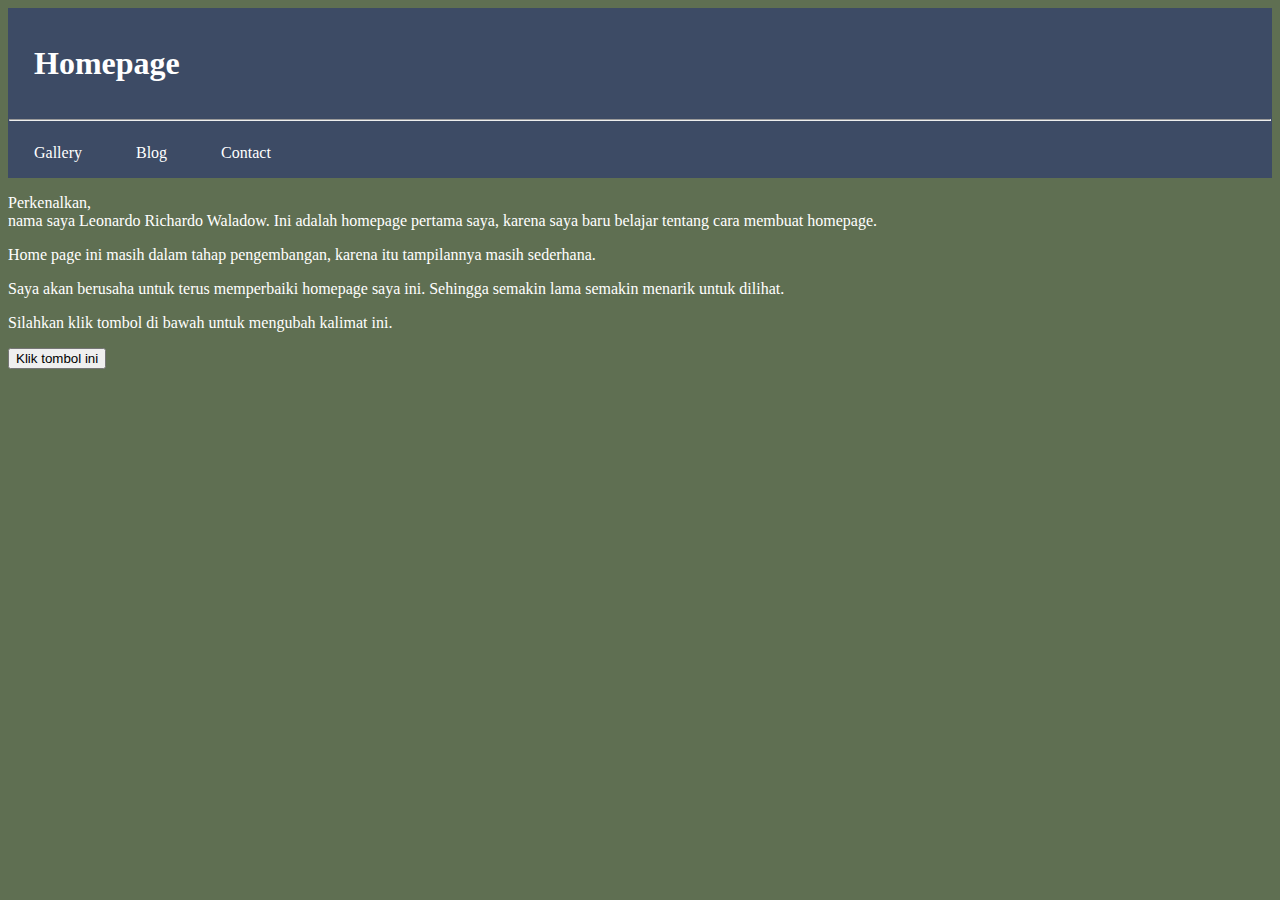
<file: index.html>
<!--[TUGAS] Project.02-CSS-->
<!--HOMEPAGE-->
<html>
  <head>
    <title>Homepage</title>
    <link rel="stylesheet" href="styles.css">
  </head>
  <body>

    <div class="element">
      <div class="element1">
    <h1>
    <HN=10> <a href="index.html">Homepage</a></HN=10>
    </h1>
    <hr />

    <a href="gallery.html">Gallery</a>
    <a href="blog.html">Blog</a>
    <a href="contact.html">Contact</a>
        </div>
    </div>

    <p>
      Perkenalkan, 
      <br>
      nama saya Leonardo Richardo Waladow. Ini adalah homepage pertama saya, karena saya baru belajar tentang cara membuat homepage.
    </p> 
    <p>
      Home page ini masih dalam tahap pengembangan, karena itu tampilannya masih sederhana.
    </p> 
    <p>
      Saya akan berusaha untuk terus memperbaiki homepage saya ini. Sehingga semakin lama semakin menarik untuk dilihat.
    </p> 

    <script src="script.js"></script>
    
    <p id="contoh">Silahkan klik tombol di bawah untuk mengubah kalimat ini.</p>
    
    <button type="button" onclick="myFunction()">Klik tombol ini</button>
  
  </body>
</html>
</file>
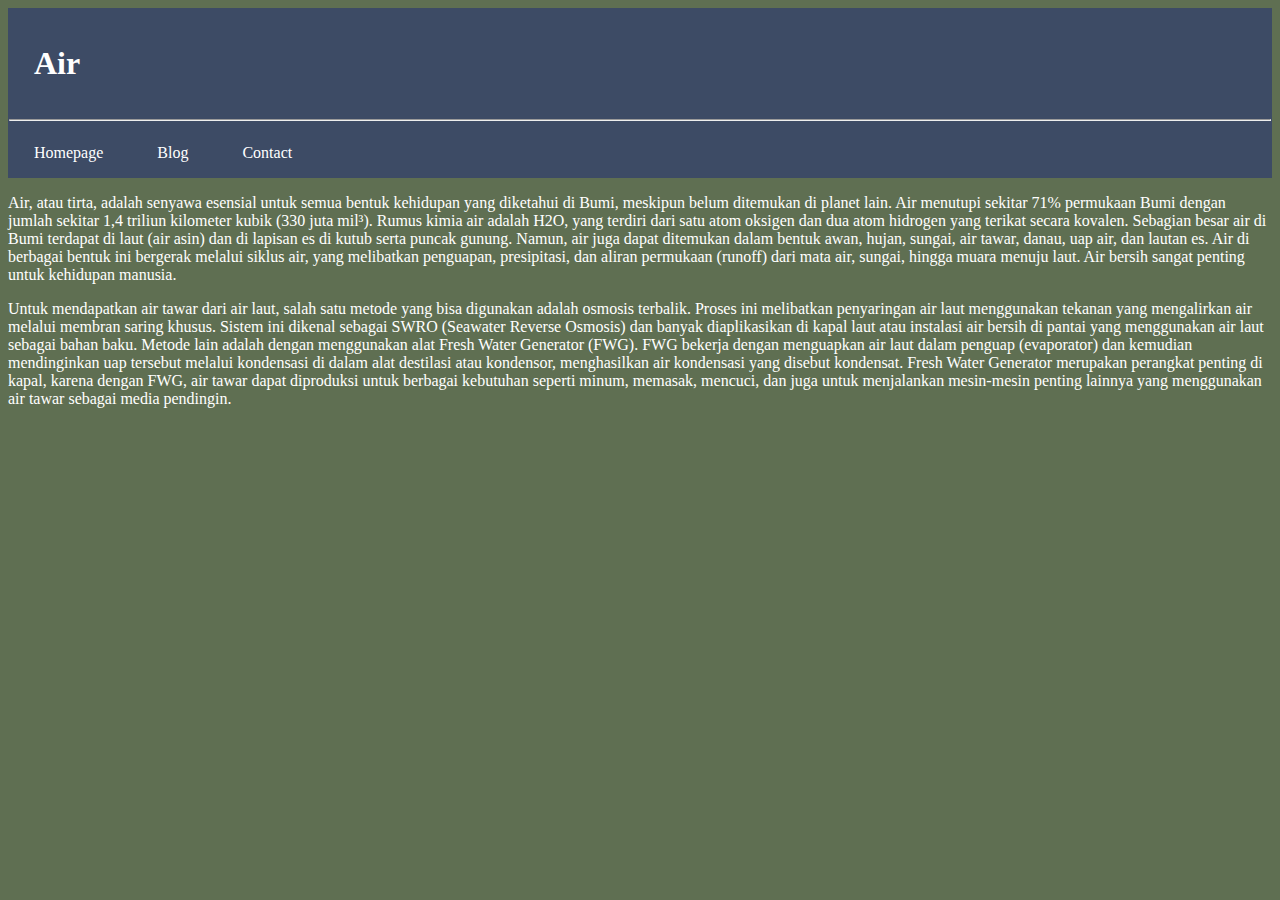
<file: air.html>
<!--[TUGAS] Project.01-HTML-->
<!--Gallery-->
<html>
    <head>
    <title>Air</title>
    <link rel="stylesheet" href="styles.css">
  </head>

  <body>

    <div class="element">
      <div class="element1">
    <h1>
    <HN=10> <a href="air.html">Air</a></HN=10>
    </h1>
    <hr />

    <a href="index.html">Homepage</a>
    <a href="blog.html">Blog</a>
    <a href="contact.html">Contact</a>
        </div>
    </div>

    <p>
      Air, atau tirta, adalah senyawa esensial untuk semua bentuk kehidupan yang diketahui di Bumi, meskipun belum ditemukan di planet lain. Air menutupi sekitar 71% permukaan Bumi dengan jumlah sekitar 1,4 triliun kilometer kubik (330 juta mil³). Rumus kimia air adalah H2O, yang terdiri dari satu atom oksigen dan dua atom hidrogen yang terikat secara kovalen. Sebagian besar air di Bumi terdapat di laut (air asin) dan di lapisan es di kutub serta puncak gunung. Namun, air juga dapat ditemukan dalam bentuk awan, hujan, sungai, air tawar, danau, uap air, dan lautan es. Air di berbagai bentuk ini bergerak melalui siklus air, yang melibatkan penguapan, presipitasi, dan aliran permukaan (runoff) dari mata air, sungai, hingga muara menuju laut. Air bersih sangat penting untuk kehidupan manusia.
    </p>

       <p>
         Untuk mendapatkan air tawar dari air laut, salah satu metode yang bisa digunakan adalah osmosis terbalik. Proses ini melibatkan penyaringan air laut menggunakan tekanan yang mengalirkan air melalui membran saring khusus. Sistem ini dikenal sebagai SWRO (Seawater Reverse Osmosis) dan banyak diaplikasikan di kapal laut atau instalasi air bersih di pantai yang menggunakan air laut sebagai bahan baku.
         Metode lain adalah dengan menggunakan alat Fresh Water Generator (FWG). FWG bekerja dengan menguapkan air laut dalam penguap (evaporator) dan kemudian mendinginkan uap tersebut melalui kondensasi di dalam alat destilasi atau kondensor, menghasilkan air kondensasi yang disebut kondensat. Fresh Water Generator merupakan perangkat penting di kapal, karena dengan FWG, air tawar dapat diproduksi untuk berbagai kebutuhan seperti minum, memasak, mencuci, dan juga untuk menjalankan mesin-mesin penting lainnya yang menggunakan air tawar sebagai media pendingin.
       </p>



  </body>
</html>
</file>
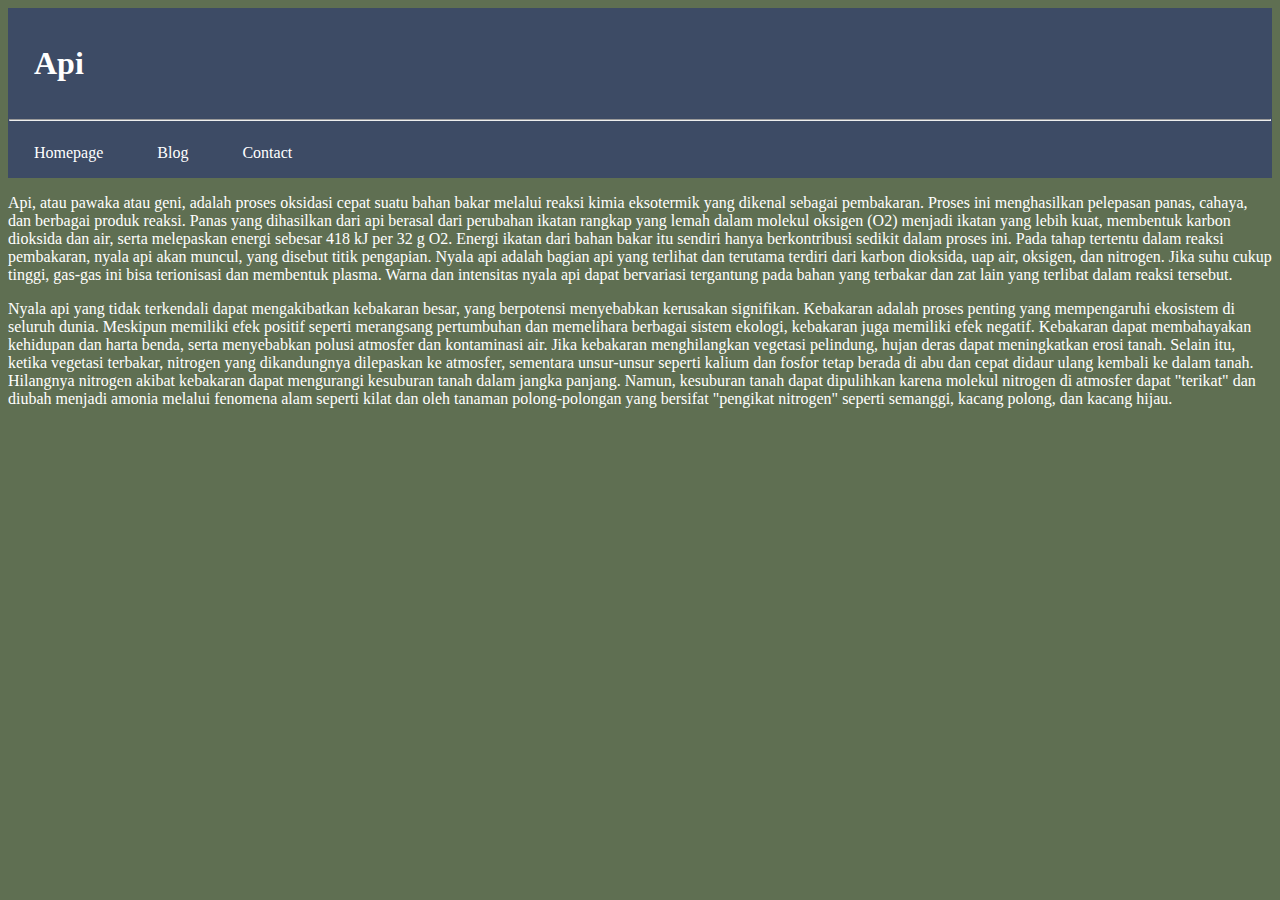
<file: api.html>
<!--[TUGAS] Project.01-HTML-->
<!--Gallery-->
<html>
    <head>
    <title>Api</title>
    <link rel="stylesheet" href="styles.css">
  </head>

  <body>

    <div class="element">
      <div class="element1">
    <h1>
    <HN=10> <a href="api.html">Api</a></HN=10>
    </h1>
    <hr />

    <a href="index.html">Homepage</a>
    <a href="blog.html">Blog</a>
    <a href="contact.html">Contact</a>
        </div>
    </div>

    <p>
      Api, atau pawaka atau geni, adalah proses oksidasi cepat suatu bahan bakar melalui reaksi kimia eksotermik yang dikenal sebagai pembakaran. Proses ini menghasilkan pelepasan panas, cahaya, dan berbagai produk reaksi. Panas yang dihasilkan dari api berasal dari perubahan ikatan rangkap yang lemah dalam molekul oksigen (O2) menjadi ikatan yang lebih kuat, membentuk karbon dioksida dan air, serta melepaskan energi sebesar 418 kJ per 32 g O2. Energi ikatan dari bahan bakar itu sendiri hanya berkontribusi sedikit dalam proses ini.

      Pada tahap tertentu dalam reaksi pembakaran, nyala api akan muncul, yang disebut titik pengapian. Nyala api adalah bagian api yang terlihat dan terutama terdiri dari karbon dioksida, uap air, oksigen, dan nitrogen. Jika suhu cukup tinggi, gas-gas ini bisa terionisasi dan membentuk plasma. Warna dan intensitas nyala api dapat bervariasi tergantung pada bahan yang terbakar dan zat lain yang terlibat dalam reaksi tersebut.
    </p>

       <p>
         Nyala api yang tidak terkendali dapat mengakibatkan kebakaran besar, yang berpotensi menyebabkan kerusakan signifikan. Kebakaran adalah proses penting yang mempengaruhi ekosistem di seluruh dunia. Meskipun memiliki efek positif seperti merangsang pertumbuhan dan memelihara berbagai sistem ekologi, kebakaran juga memiliki efek negatif. Kebakaran dapat membahayakan kehidupan dan harta benda, serta menyebabkan polusi atmosfer dan kontaminasi air.

         Jika kebakaran menghilangkan vegetasi pelindung, hujan deras dapat meningkatkan erosi tanah. Selain itu, ketika vegetasi terbakar, nitrogen yang dikandungnya dilepaskan ke atmosfer, sementara unsur-unsur seperti kalium dan fosfor tetap berada di abu dan cepat didaur ulang kembali ke dalam tanah. Hilangnya nitrogen akibat kebakaran dapat mengurangi kesuburan tanah dalam jangka panjang. Namun, kesuburan tanah dapat dipulihkan karena molekul nitrogen di atmosfer dapat "terikat" dan diubah menjadi amonia melalui fenomena alam seperti kilat dan oleh tanaman polong-polongan yang bersifat "pengikat nitrogen" seperti semanggi, kacang polong, dan kacang hijau.
       </p>



  </body>
</html>
</file>
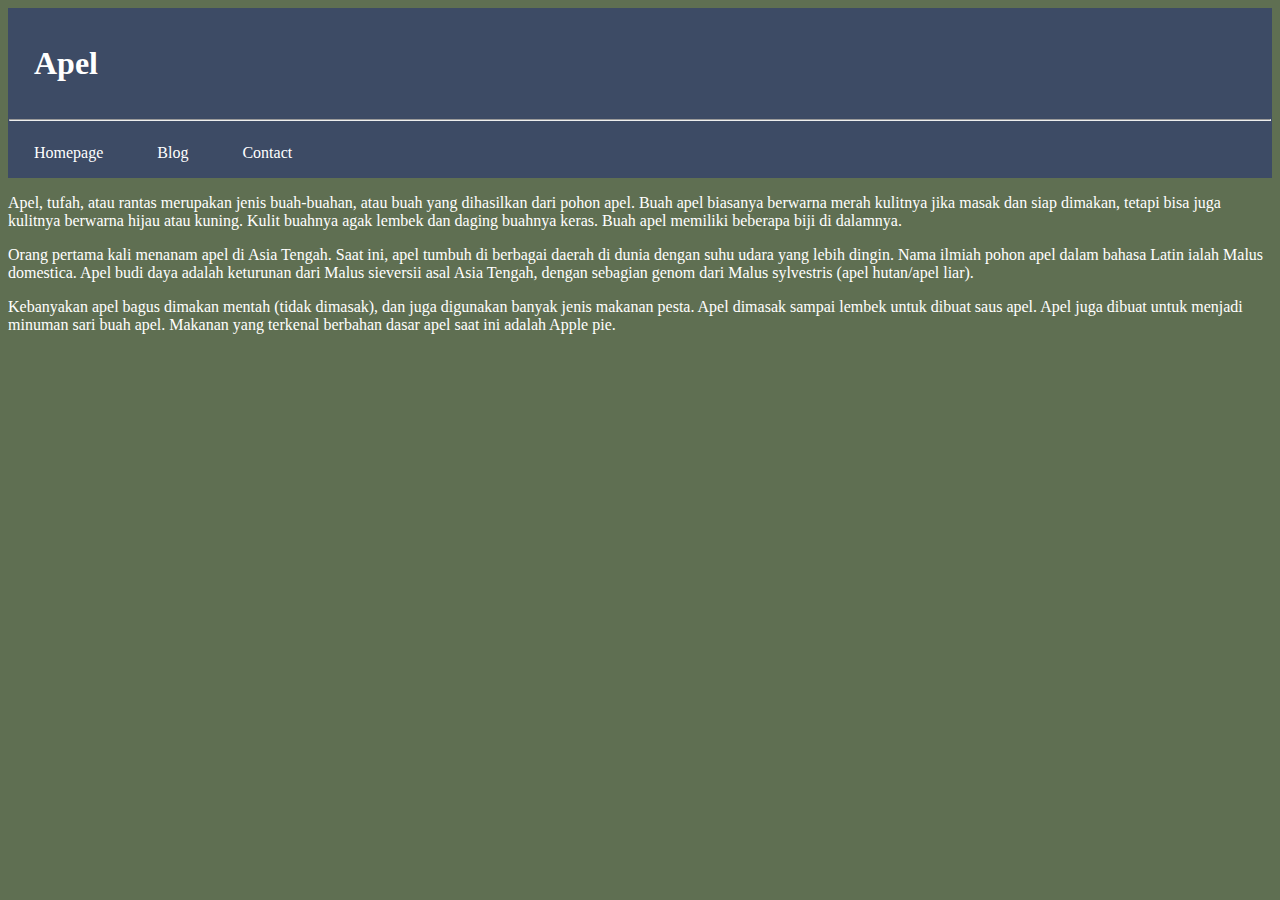
<file: apple.html>
<!--[TUGAS] Project.01-HTML-->
<!--Gallery-->
<html>
    <head>
    <title>Apel</title>
    <link rel="stylesheet" href="styles.css">
  </head>

  <body>

    <div class="element">
      <div class="element1">
    <h1>
    <HN=10> <a href="apple.html">Apel</a></HN=10>
    </h1>
    <hr />

    <a href="index.html">Homepage</a>
    <a href="blog.html">Blog</a>
    <a href="contact.html">Contact</a>
        </div>
    </div>

    <p>
         Apel, tufah, atau rantas merupakan jenis buah-buahan, atau buah yang dihasilkan dari pohon apel. Buah apel biasanya berwarna merah kulitnya jika masak dan siap dimakan, tetapi bisa juga kulitnya berwarna hijau atau kuning. Kulit buahnya agak lembek dan daging buahnya keras. Buah apel memiliki beberapa biji di dalamnya.
    </p>

       <p>
         Orang pertama kali menanam apel di Asia Tengah. Saat ini, apel tumbuh di berbagai daerah di dunia dengan suhu udara yang lebih dingin. Nama ilmiah pohon apel dalam bahasa Latin ialah Malus domestica. Apel budi daya adalah keturunan dari Malus sieversii asal Asia Tengah, dengan sebagian genom dari Malus sylvestris (apel hutan/apel liar).
       </p>

       <p>
         Kebanyakan apel bagus dimakan mentah (tidak dimasak), dan juga digunakan banyak jenis makanan pesta. Apel dimasak sampai lembek untuk dibuat saus apel. Apel juga dibuat untuk menjadi minuman sari buah apel. Makanan yang terkenal berbahan dasar apel saat ini adalah Apple pie.
    </P>

  

  </body>
</html>
</file>
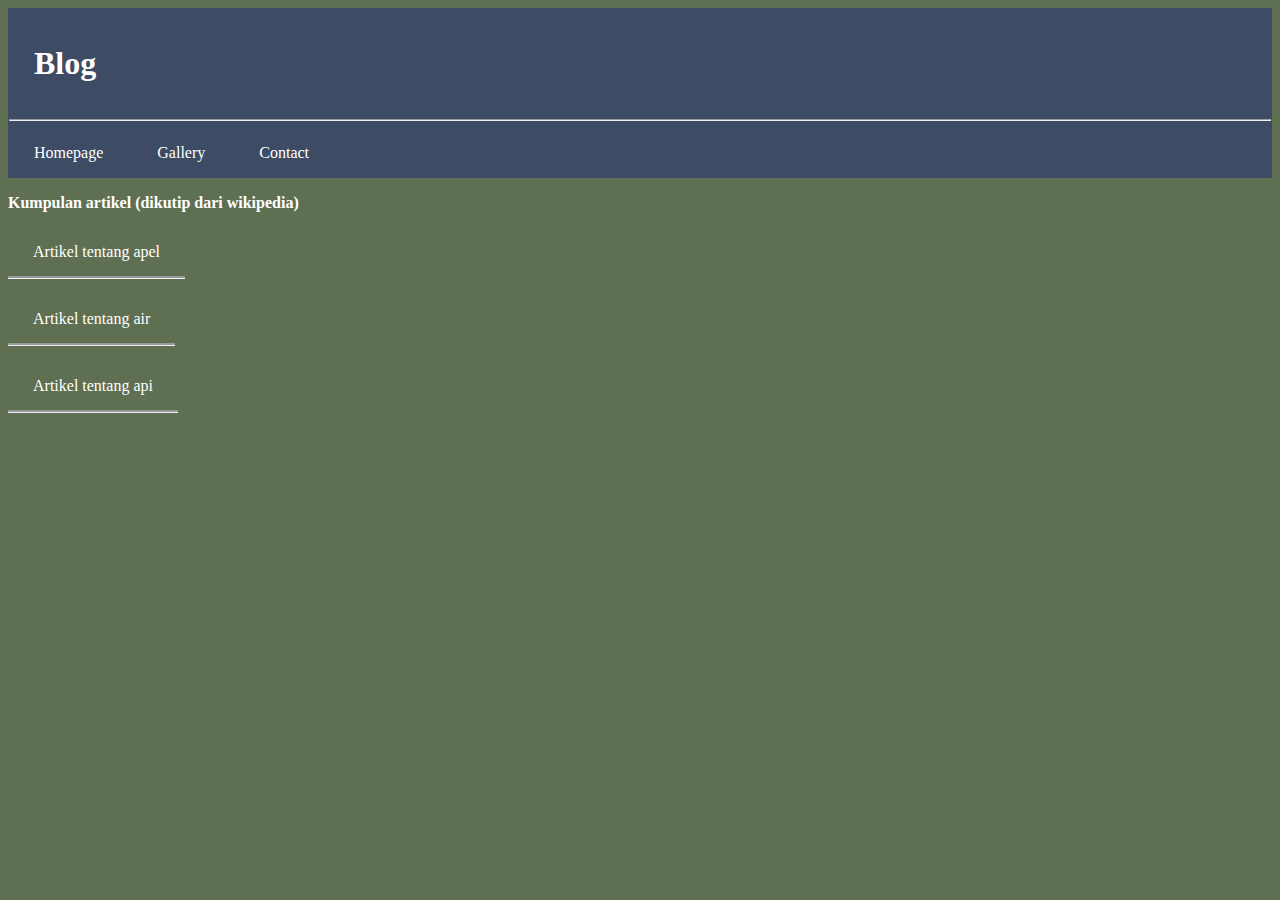
<file: blog.html>
<!--[TUGAS] Project.01-HTML-->
<!--Blog-->
<html>
   <head>
    <title>Blog</title>
    <link rel="stylesheet" href="styles.css">
  </head>

  <body>
    <div class="element">
      <div class="element1">
    <h1>
    <HN=10> <a href="blog.html">Blog</a></HN=10>
    </h1>
    <hr />

    <a href="index.html">Homepage</a>
    <a href="gallery.html">Gallery</a>
    <a href="contact.html">Contact</a>
        </div>
    </div>

    <p>
      <b>Kumpulan artikel (dikutip dari wikipedia)</b>
    </P>

    <div class="element2">
    <p> 
      <a href="apple.html"> Artikel tentang apel </a>
      </P>
    <p> <a href="air.html">Artikel tentang air</a>
      </P>
    <p> <a href="api.html">Artikel tentang api</a>
      </P>
    </div>

  </body>
</html>
</file>
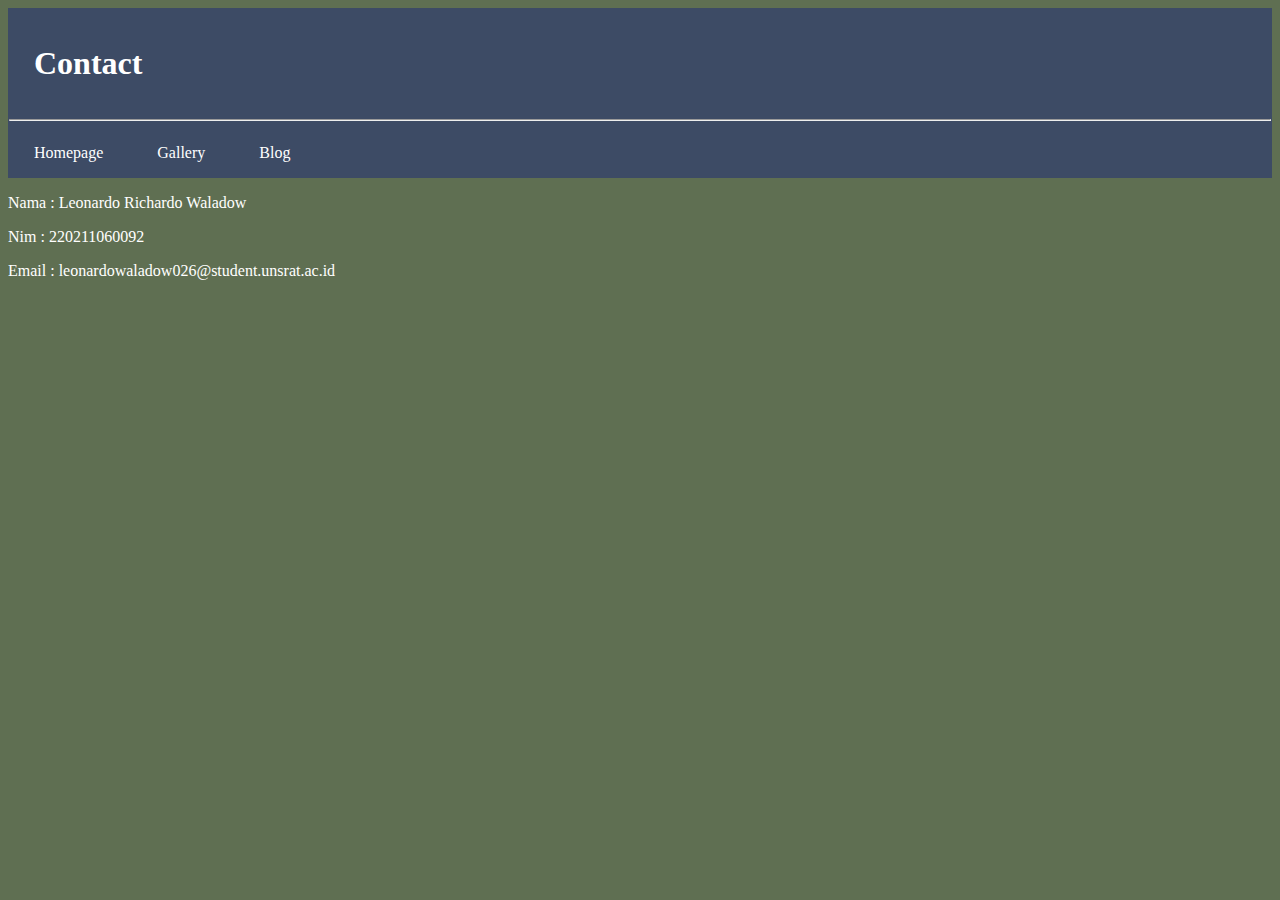
<file: contact.html>
<!--[TUGAS] Project.02-CSS-->
<!--Contact-->
<html>
   <head>
    <title>Contact</title>
    <link rel="stylesheet" href="styles.css">
  </head>

  <body>

    <div class="element">
      <div class="element1">
      <h1>
      <HN=10> <a href="contact.html">Contact</a></HN=10>
      </h1>
      <hr />

    <a href="index.html">Homepage</a>
    <a href="gallery.html">Gallery</a>
    <a href="blog.html">Blog</a>
        </div>
    </div>

    <p>Nama : Leonardo Richardo Waladow
      </p>
    <p>Nim : 220211060092
      </p>
    <p>Email : leonardowaladow026@student.unsrat.ac.id
      </p>

  </body>
</html>
</file>
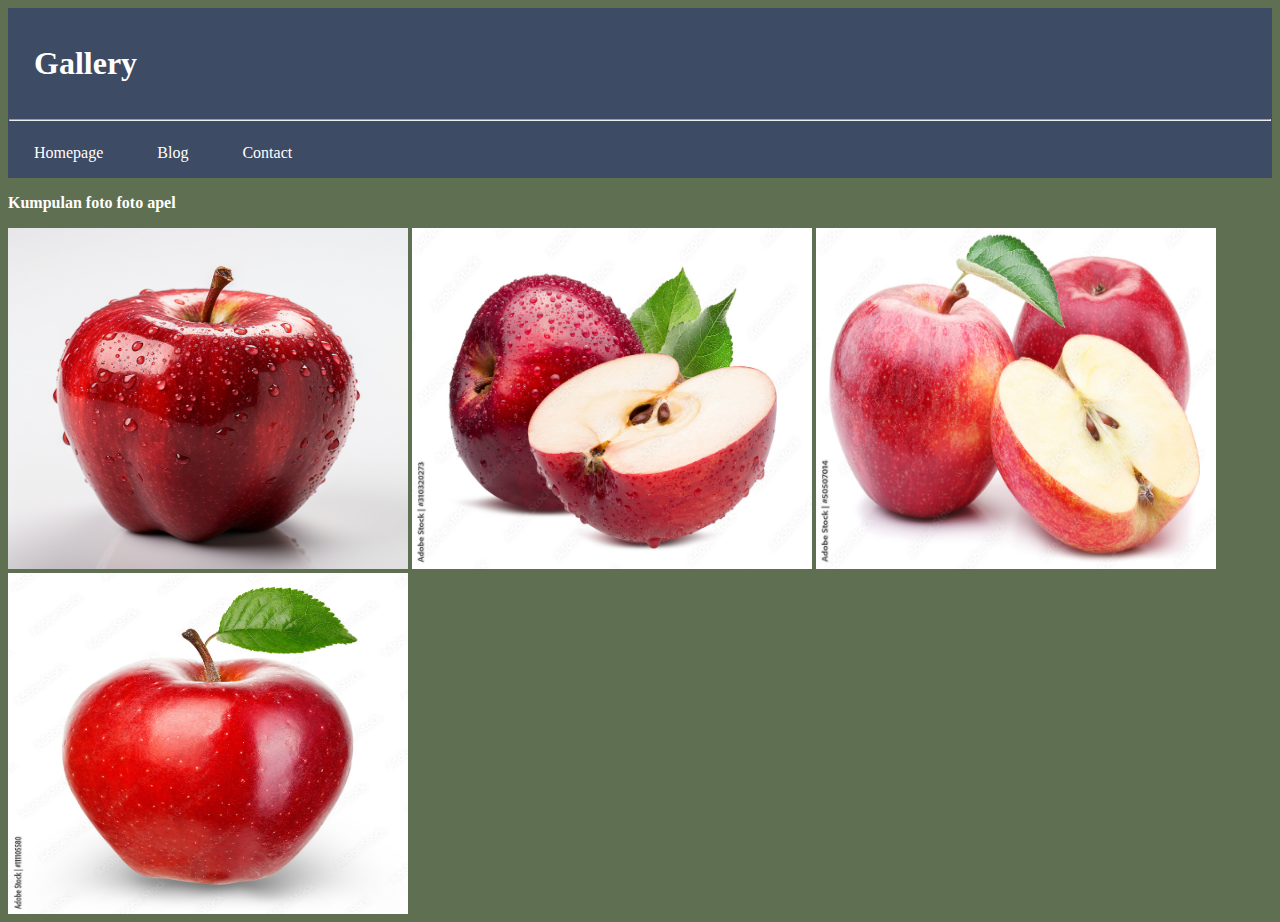
<file: gallery.html>
<!--[TUGAS] Project.02-CSS-->
<!--Gallery-->
<html>
    <head>
    <title>Gallery</title>
    <link rel="stylesheet" href="styles.css">
  </head>

  <body>

    <div class="element">
      <div class="element1">
    <h1>
    <HN=10> <a href="gallery.html">Gallery</a></HN=10>
    </h1>
    <hr />
    
    <a href="index.html">Homepage</a>
    <a href="blog.html">Blog</a>
    <a href="contact.html">Contact</a>
        </div>
    </div>

    <p><b>Kumpulan foto foto apel</b>
    </P>

  <img src="./assets/images/Red Apple1.jpg" alt="Red Apple"  
       width="400"
       height="341" >
  <img src="./assets/images/Red Apple2.jpg" alt="Red Apple"
       width="400"
       height="341">
  <img src="./assets/images/Red Apple3.jpg" alt="Red Apple"
       width="400"
       height="341">
  <img src="./assets/images/Red Apple4.jpg" alt="Red Apple"
       width="400"
       height="341">

  </body>
</html>
</file>
<file: styles.css>
body {
color: white;
font-family : "times new roman";

background-color: #5f6f52;
}

.element1{
a:link, a:visited {
  background-color: #3D4B65;
  color: white;
  padding: 15px 25px;
  text-align: center;
  text-decoration: none;
  display: inline-block;
}

a:hover, a:active {
  background-color: #3D4B65;
}
}

.element2{
a:link, a:visited {
  background-color: #5f6f52;
  color: white;
  border-style: hidden hidden groove;
  padding: 15px 25px;
  text-align: left;
  text-decoration: none;
  display: inline-block;
}

a:hover, a:active {
  background-color: #5f6f52;
}
}

.element {
  background-color: #3D4B65;
  padding: 1px;
}
</file>
